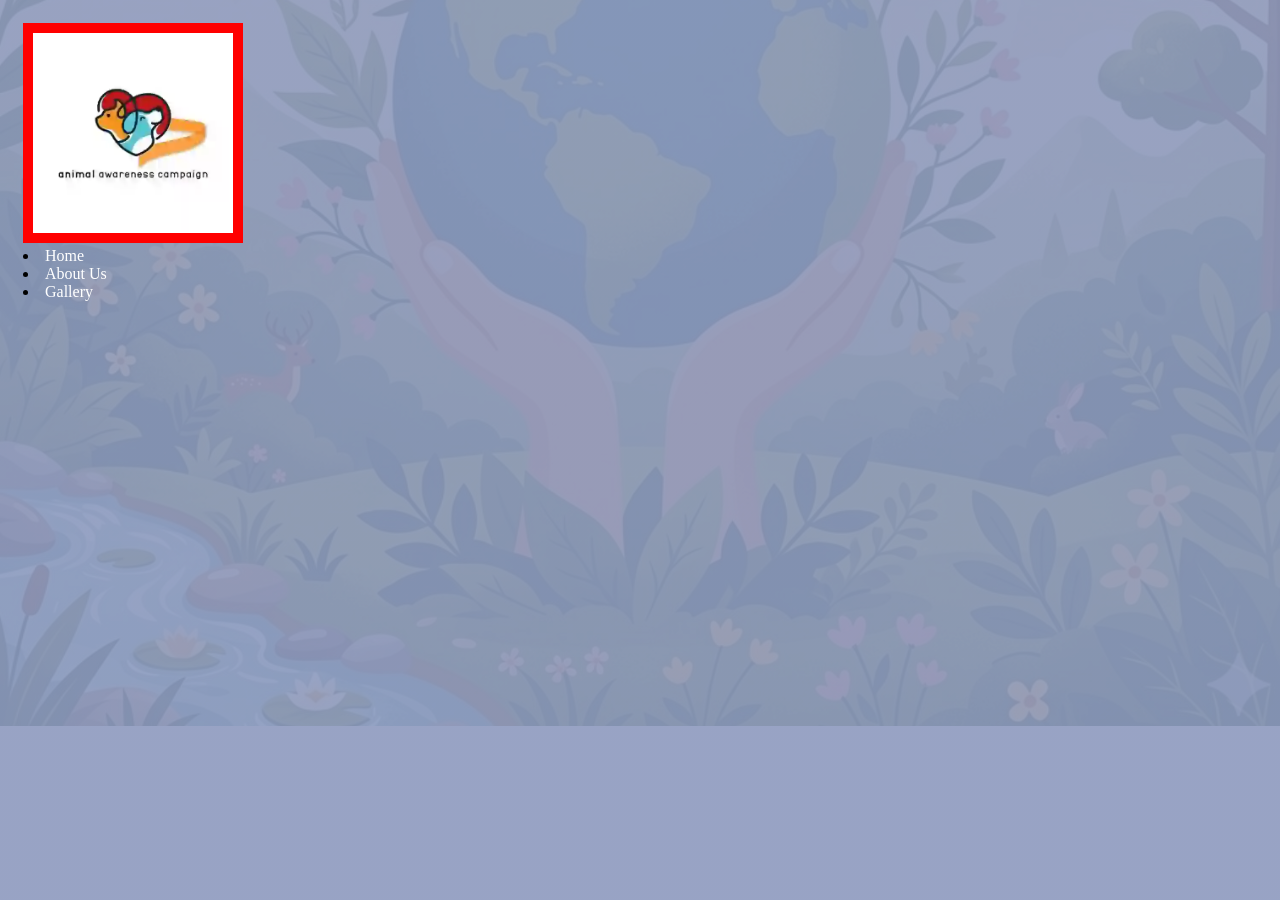
<file: 1.Home/index.html>
<!DOCTYPE html>
<html lang="en">
<head>
    <meta charset="UTF-8">
    <meta name="viewport" content="width=device-width, initial-scale=1.0">
    <title>Document</title>
    <link rel="stylesheet" href="../css/style.css">
    <link rel="icon" href="../icons/mini web icon.ico" type="image/x-icon">
</head>
<body>

<!-- // start of Header content -->
<header>

<!-- // start of Nav content -->
<nav>

<div>
<a href><img src="/logo/logo1.webp" width="200" height="200" border="10"></a>
</div>
<li><a href ="/1.Home/index.html">Home</a></li>
<li><a href ="/2.About-Us/about.html">About Us</a></li>
<li><a href ="/9.Gallery/gallery.html>">Gallery</a></li>
</nav>
<!-- // end of Nav -->

</header>
<!-- // end of Header -->

<!-- // start of Main content with two sections and one aside -->
<main>

<section>

</section>

<section>

</section>

<aside>

</aside>

<!-- // end of Main -->
</main>

<!-- // start of Footer -->
<footer>

</footer>
<!-- // end of Footer -->

    
</body>
</html>
</file>
<file: css/style.css>
* {
    box-sizing: -box;
}

html {
    scroll-behavior: smooth;
}

img[src*="logo1"] {
    border-width: 10px;
    border-color: red;
    border-style: solid;
}

nav ul {
    list-style-type: none;
    display: flex;
    gap: 50px;
    
}

.space-downward {
    padding-bottom: 40px;
}

form,
nav ul {
    margin: 0;
    padding: 0;
}

input[type="text"] {
    border-radius: 999px;
}

main h1, main h2, main p {
    text-align: center;
}

nav h1{
    text-align: center;
}

section h2, section p {
    text-align: center;
}

.conservation_header {
    text-align: center;
}

.content-wrap {  /*this is a border to better visualise my different sections */
    border: none;
    max-width: 950px;
    margin: 0 auto;
    padding: 5px 50px;
}

.left-heading {
    text-align: left !important;
}

.center-image {
    display: block;
    margin: 0 auto;
}

footer {
    text-align: center;
    font-size: 1.5em;
}

main a {
    text-align: center;
    color: white;
    text-decoration: underline;
    position: relative;
}
main a:hover::after {
    content: " (Click)";
    color: #FFD700;
    /* Gold for visibility */
    font-size: 0.9em;
    margin-left: 5px;
}



section a {
    text-align: center;
    
}

.nav-alignment { /*this is for home, about us, gallery, contact.to make them next to each other */
    display: flex;
    justify-content: flex-end;
    align-items: center;
    font-size: 1.2em;
    margin-top: 7px;
}


.navborderbox {
    padding: 10px 20px;
    background: #0099cc;
    color: white;
    border-radius: 5px;
}

.navborderbox:hover {
    background: #0077aa;
    /* slightly darker shade */
    color: #fff;
    /* keep text white */
    text-decoration: none;
    /* prevent underline */
    transform: scale(1.05);
    /* optional: subtle zoom */
    transition: all 0.3s ease;
    /* smooth animation */
}

figcaption{
    text-align: center;

}

nav a {
    text-decoration: none;
    color: white;
}

footer a {
    text-decoration: none;
    color: green;
}

.search-container {
    width: 100%;
    text-align: right;
    margin-bottom: 20px; 
    padding-top: 8px;
}

.search-container input[type="text"] {
    height: 40px;
    padding: 5px 10px;
}

.button {
    display: inline-block;
    padding: 10px 20px;
    background: #0099cc;
    color: white;
    border-radius: 5px;
    text-decoration: none;
}

.button:hover {
    background: #0077aa;
    /* slightly darker shade */
    color: #fff;
    /* keep text white */
    text-decoration: none;
    /* prevent underline */
    transform: scale(1.05);
    /* optional: subtle zoom */
    transition: all 0.3s ease;
    /* smooth animation */
}

.secondary-container {
    display: flex;
    gap: 20px;
    /* space between items */
    justify-content: space-between;
    /* spread them nicely */
    align-items: flex-start;
    margin: 10px;
    padding: 1px;
    border: 5px solid red;
}

section {
    flex: 1;
    /* each section takes equal width */
    
    padding: 15px;
    border-radius: 10px;
}

aside {
    width: 300px;
    padding: 15px;
    border-radius: 10px;
    text-align: center;
}



body {
    background: linear-gradient(rgba(141, 153, 190, 0.9), rgba(141, 153, 190, 0.9)),
        url(/images/WhatsApp\ Image\ 2026-06-05\ at\ 14.12.46.jpeg) no-repeat center;
    background-size: cover;
    padding: 15px;
    
}





/* Top info boxes */
.contact-info-section {
    display: flex;
    justify-content: space-between;
    flex-wrap: wrap;
    gap: 20px;
    margin: 40px auto;
    max-width: 1100px;
}

.info-box {
    flex: 1 1 220px;
    background: rgba(255, 255, 255, 0.85);
    padding: 20px;
    border-radius: 12px;
    text-align: center;
    box-shadow: 0 2px 6px rgba(0, 0, 0, 0.1);
}

.info-box h3 {
    margin-bottom: 10px;
    color: #2a4d2e;
    /* soft forest green */
}

/* Contact form */
.contact-form-section {
    max-width: 700px;
    margin: 40px auto;
    background: rgba(255, 255, 255, 0.9);
    padding: 30px;
    border-radius: 12px;
    box-shadow: 0 2px 8px rgba(0, 0, 0, 0.15);
}

.contact-form-section h2 {
    text-align: center;
    margin-bottom: 20px;
    color: #2a4d2e;
}

.contact-form-section form {
    display: flex;
    flex-direction: column;
    gap: 15px;
}

.contact-form-section input,
.contact-form-section textarea {
    padding: 12px;
    border: 1px solid #cfd8dc;
    border-radius: 8px;
    font-size: 16px;
}

.contact-form-section textarea {
    height: 150px;
    resize: none;
}

.contact-form-section button {
    padding: 12px;
    background: #2a4d2e;
    color: white;
    border: none;
    border-radius: 8px;
    font-size: 18px;
    cursor: pointer;
}

.contact-form-section button:hover {
    background: #1f3a22;
}

.returnhome {
    background: rgba(255, 255, 255, 0.85);
    padding: 20px;
    border-radius: 12px;
    text-align: center;
    box-shadow: 0 2px 6px rgba(0, 0, 0, 0.1);
    font-weight: bold;
    color: #2a4d2e;
    /* soft forest green */
    max-width: 250px;
    margin: 20px auto;
    cursor: pointer;
    transition: 0.2s ease;
    
}
.returnhome a {
    text-decoration: none;
    color: #2a4d2e;
    
}
.returnhome:hover {
    background: rgba(255, 255, 255, 1);
    box-shadow: 0 3px 10px rgba(0, 0, 0, 0.15);
}

.hamburger {
    position: fixed;
    top: 20px;
    right: 20px;
    font-size: 40px;
    cursor: pointer;
    z-index: 9999;
}
    
.menu {
    display: none;
    position: fixed;
    top: 70px;
    right: 20px;
    background: white;
    padding: 10px;
    border-radius: 8px;
    box-shadow: 0 2px 10px rgba(0, 0, 0, 0.2);
    z-index: 9998;
    color: green;
}

.menu.showing {
    display: block;
}

/* NORMAL MENU ITEMS */
.new_menu a {
    display: block;
    padding: 10px 10px;
    margin: 3px 0;
    text-decoration: none;
    color: green;
    border: 2px solid green;
    background-color: rgba(0, 255, 0, 0.1);
}

/* CATEGORIES TITLE ROW */

.submenu-title {
    display: flex;
    justify-content: space-between;
    align-items: center;
    padding: 10px;
    margin: 5px 0;
    color: green;
    border: 2px solid green;
    background-color: rgba(0, 255, 0, 0.1);
    cursor: pointer;
}
/* REMOVE INNER BORDER FROM THE <a> INSIDE CATEGORIES */
.submenu-title a {
    border: none;
    background: none;
    padding: 0;
    margin: 0;
    text-decoration: none;
    color: green;
}

/* POSITION THE PLUS SIGN */
.plus {
    font-size: 20px;
    font-weight: bold;
    margin-left: 15px;
}

/* SUBMENU CONTAINER */
.submenu-items {
    display: none;
    margin: 5px 0;
    padding: 0;
    border: 2px solid green;
    background-color: rgba(0, 255, 0, 0.1);
}

/* INDIVIDUAL SUBMENU LINKS */
.submenu-items a {
    display: block;
    padding: 10px;
    text-decoration: none;
    color: green;
    border-bottom: 1px solid green;
}

/* REMOVE BORDER FROM LAST ITEM */
.submenu-items a:last-child {
    border-bottom: none;
}

/*HOVER EFFECT */
.submenu-items a:hover {
    background-color: rgba(0, 255, 0, 0.2);
}

/* Hover effect for ALL hamburger menu items */
.new_menu a:hover,
.submenu-title:hover {
    background-color: rgba(0, 255, 0, 0.2);
}


/* Force same layout on small screens */
@media (max-width: 767px) {
    .content-wrap {
        flex-wrap: nowrap;
        /* prevent stacking */
    }

    .nav-alignment ul {
        flex-direction: row;
        /* keep links horizontal */
        overflow-x: auto;
        /* allow horizontal scrolling */
        overflow-y: hidden;
        /* hide vertical scrollbar */
        white-space: nowrap;
        /* prevent wrapping */
    }

    .nav-alignment ul li {
        flex: 0 0 auto;
        /* stop shrinking */
    }
}

video {
    height: 200px;
    object-fit: cover;
    /* crops the video to fill the box */
}

.aboutustitle {
    text-align: center;
}

/*.centering {
    text-align: center;
    list-style-position: inside;
}
*/
.centering ul {
    list-style-position: outside;
    /* default, keeps bullets aligned */
    display: inline-block;
    /* shrink list to its content */
    text-align: left;
    /* bullets + text aligned inside */
}

.centering {
    text-align: center;
    /* centers the whole list block */
}

.audio-section {
    text-align: center;
}
audio {
    display: block;
    margin: 0 auto;
    max-width: 100%;
    width: 400px;
}

.gallery-img {

    transition: .3s;
}

.gallery-img:hover {

    transform: scale(1.05);

}


.sitemap-link {

    text-decoration: none;
    color: inherit;

}


.sitemap-icon {

    width: 80px;
    height: 80px;
    object-fit: contain;

}


.sitemap-home-icon {

    width: 120px;
    height: 120px;
    object-fit: contain;

}


.sitemap-link:hover {

    transform: scale(1.1);
    transition: 0.3s;

}

.sitemap-link h3 {

    margin-top: 15px;
    font-size: 1.1rem;
}

h1,
h2,
h3 {
    font-family: Georgia, "Times New Roman", serif;
}
</file>
